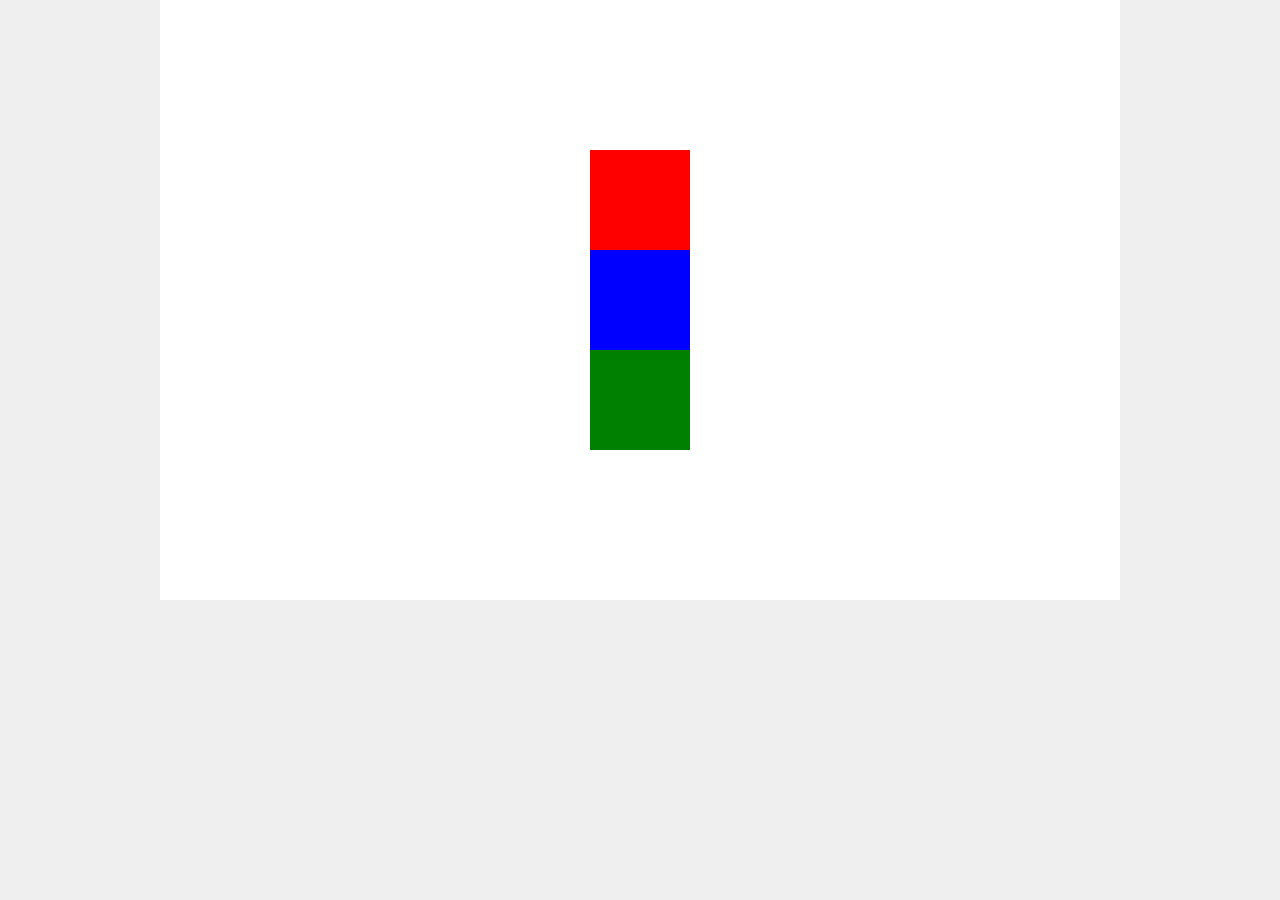
<file: index.html>
<!DOCTYPE html>
<html lang="en">
<head>
    <meta charset="UTF-8">
    <title>Title</title>
    <link rel="stylesheet" href="style.css">
</head>
<body>

    <div class="wrapper">
        <div class="flex-container">
            <div class="box one"></div>
            <div class="box two"></div>
            <div class="box three"></div>
        </div>
    </div>

</body>
</html>
</file>
<file: style.css>
* {
    font-family: Verdana;
    margin: 0;
}

body {
    background: #efefef;
}

.wrapper {
    width: 100%;
    max-width: 960px;
    margin: auto;
}

/* menu base */

nav {
    background: #333;
}

nav ul {
    list-style-type: none;
    padding: 0;
}

nav a {
    text-decoration: none;
    text-align: center;
    color: #fff;
    display: block;
    padding: 10px;
}

nav a:hover {
    background-color: #555;
}

/* social menu base */

.social {
    max-width: 80px;
    margin: 0 auto;
}

a.tw {
    background: url(img/tw.png) no-repeat center;
    background-size: 80%;
}

a.fb {
    background: url(img/fb.png) no-repeat center;
    background-size: 80%;
}

.social a {
    text-indent: -10000px;
}

/* flex */

nav ul.social {
    display: flex;
    flex: 1 1 0;
}

nav li {
    flex: 1 1 0;
}

@media screen and (min-width: 768px) {
    nav {
        display: flex;
        justify-content: space-between;
    }

    nav ul {
        display: flex;
        justify-content: flex-start;
    }

    .social {
        margin: 0;
    }
}

/****/

.flex-container {
    display: flex;
    background: #fff;
    flex-wrap: wrap;
    flex-flow: column;
    align-items: center;
    justify-content: center;
    height: 600px;
}

.box {
    width: 100px;
    flex: 0 0 100px;
}

.one {
    background: red;
}

.two {
    background: blue;
}

.three {
    background: green;
}
</file>
